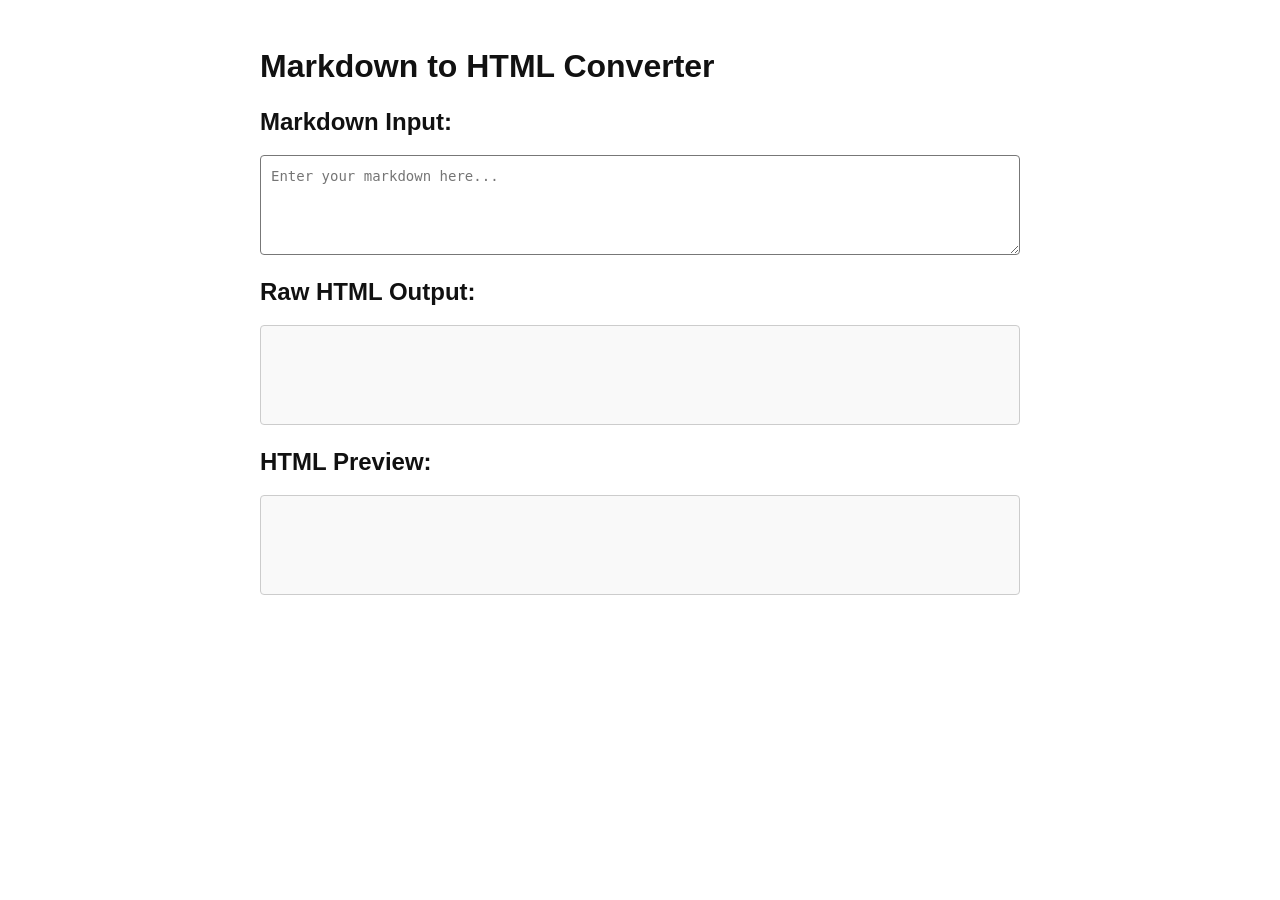
<file: Activity/MarkdownHTMLconverter/index.html>
<!DOCTYPE html>
<html lang="en">

<head>
    <meta charset="UTF-8">
    <meta name="viewport" content="width=device-width, initial-scale=1.0">
    <title>Markdown to HTML Converter</title>
    <link rel="stylesheet" href="style.css">
</head>

<body>
    <main>
    <h1>Markdown to HTML Converter</h1>
    <div id="container">
        <div class="container">
            <h2><label for="markdown-input">Markdown Input:</label></h2>
            <textarea id="markdown-input" placeholder="Enter your markdown here..."></textarea>
        </div>
        <div class="container">
            <h2>Raw HTML Output:</h2>
            <div id="html-output"></div>
        </div>
        <div class="container">
            <h2>HTML Preview:</h2>
            <div id="preview"></div>
        </div>
    </div>

    </main>
    <script src="script.js" defer></script>
</body>

</html>
</file>
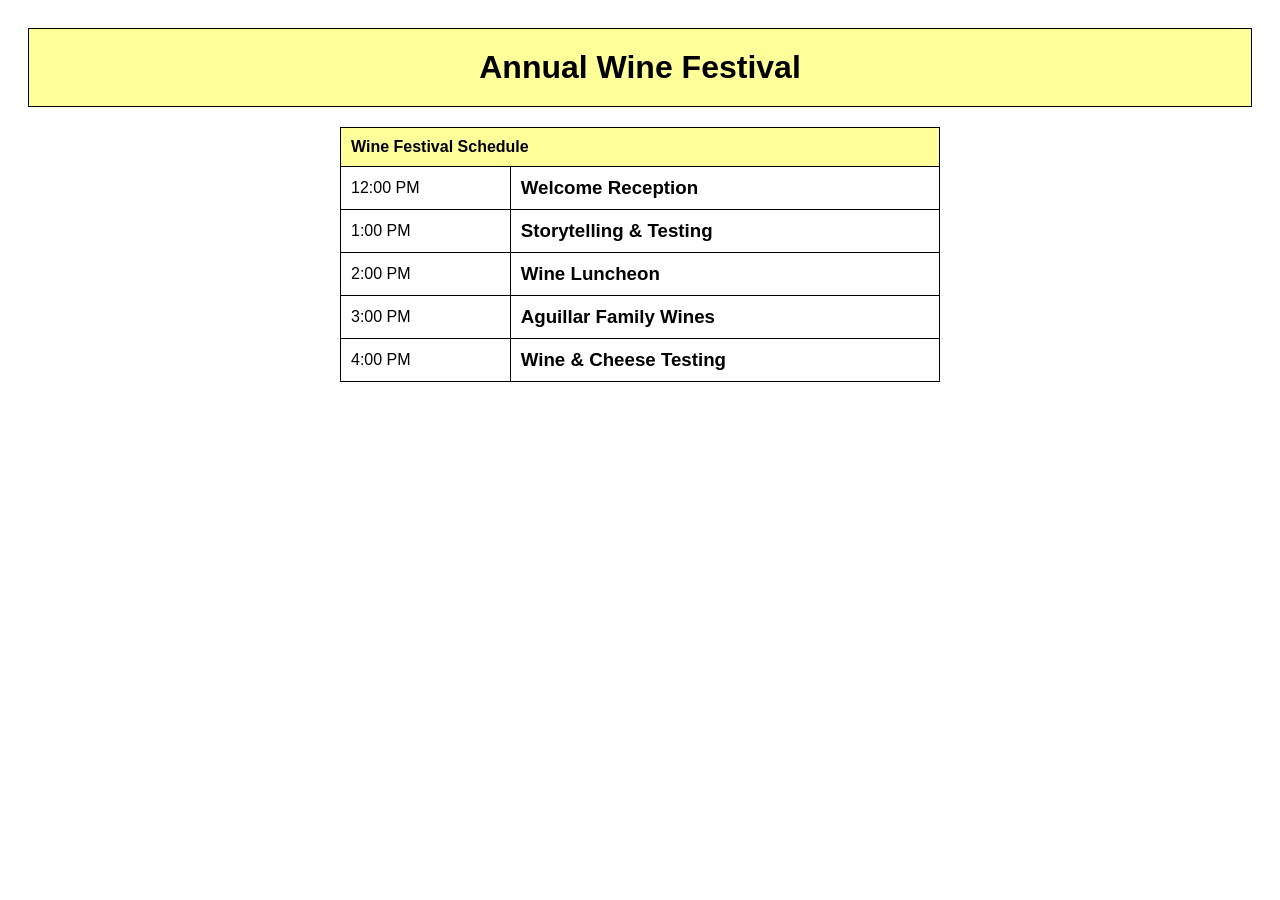
<file: Activity/Wine/index.html>
<!DOCTYPE html>
<html lang="en">
  <head>
    <meta charset="UTF-8" />
    <meta name="viewport" content="width=device-width, initial-scale=1.0" />
    <title>Wine Festival Schedule</title>
    <link rel="stylesheet" type="text/css" href="style.css" />
  </head>
  <body>
    <header>
      <h1>Annual Wine Festival</h1>
    </header>
    <div class="container">
      <table>
        <thead>
          <tr>
            <th colspan="2">Wine Festival Schedule</th>
          </tr>
        </thead>
        <tbody>
          <tr>
            <td>12:00 PM</td>
            <td><h3>Welcome Reception</h3></td>
          </tr>
          <tr>
            <td>1:00 PM</td>
            <td><h3>Storytelling & Testing</h3></td>
          </tr>
          <tr>
            <td>2:00 PM</td>
            <td><h3>Wine Luncheon</h3></td>
          </tr>
          <tr>
            <td>3:00 PM</td>
            <td><h3>Aguillar Family Wines</h3></td>
          </tr>
          <tr>
            <td>4:00 PM</td>
            <td><h3>Wine & Cheese Testing</h3></td>
          </tr>
        </tbody>
      </table>
    </div>
  </body>
</html>
</file>
<file: Activity/MarkdownHTMLconverter/style.css>
* { box-sizing: border-box; }
body {
    margin: 0;
    padding: 48px 36px 28px;
    color: #111;
    background: #fff;
    font-family: Arial, sans-serif;
    font-size: 16px;
    line-height: 1.4;
}
main { max-width: 760px; margin: 0 auto; }
h1 { margin: 0 0 22px; font-size: 32px; line-height: 1.15; }
h2 { margin: 0 0 18px; font-size: 24px; line-height: 1.25; }
#container { display: grid; gap: 22px; }
#markdown-input, #html-output, #preview {
    display: block;
    width: 100%;
    min-height: 100px;
    padding: 10px;
    border: 1px solid #ccc;
    border-radius: 4px;
    overflow-wrap: anywhere;
}
#markdown-input {
    height: 100px;
    resize: vertical;
    border-color: #777;
    background: #fff;
    color: inherit;
    font: 14px/1.5 Consolas, monospace;
}
#markdown-input:focus-visible { outline: 2px solid #356ac3; outline-offset: 2px; }
#html-output, #preview { background: #f9f9f9; white-space: pre-wrap; }
#html-output { font: 14px/1.5 Consolas, monospace; }
#preview > :first-child { margin-top: 0; }
#preview > :last-child { margin-bottom: 0; }
#preview img { max-width: 100%; height: auto; }
@media (max-width: 380px) {
    body { padding: 28px 20px; }
    h1 { font-size: 28px; }
}
</file>
<file: Activity/Wine/style.css>
body {
  font-family: Arial, sans-serif;
  padding: 20px;
}

header {
  text-align: center;
  padding: 20px;
  margin-bottom: 20px;
  border: 1px solid #000;
  background-color: #ffff99;
}

header h1 {
  margin: 0;
}

.container {
  max-width: 600px;
  margin: 0 auto;
}

table {
  width: 100%;
  border-collapse: collapse;
  border: 1px solid #000;
}

thead {
  border-bottom: 1px solid #000;
  background-color: #ffff99;
}

thead th {
  padding: 10px;
  text-align: left;
  border-right: 1px solid #000;
}

thead th:last-child {
  border-right: none;
}

tbody td {
  padding: 10px;
  border-right: 1px solid #000;
  border-bottom: 1px solid #000;
}

tbody td:last-child {
  border-right: none;
}

td h3 {
  margin: 0;
}
</file>
